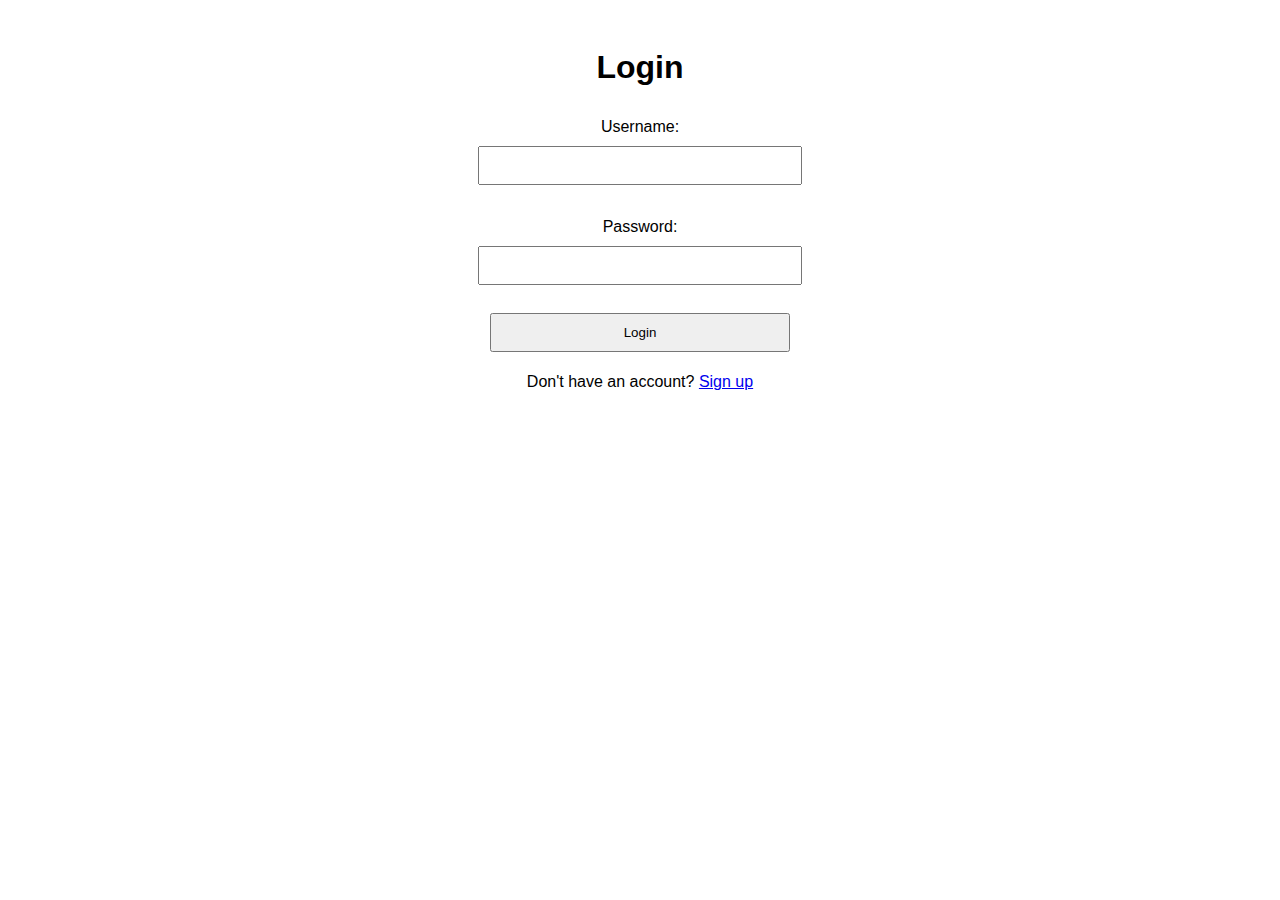
<file: index.html>
<!DOCTYPE html>
<html lang="en">
<head>
    <meta charset="UTF-8">
    <meta name="viewport" content="width=device-width, initial-scale=1.0">
    <title>Login</title>
    <link rel="stylesheet" href="styles.css">
</head>
<body>
    <div class="container">
        <h1>Login</h1>
        <form id="login-form">
            <label for="login-username">Username:</label>
            <input type="text" id="login-username" required>
            <br>
            <label for="login-password">Password:</label>
            <input type="password" id="login-password" required>
            <br>
            <button type="submit">Login</button>
        </form>
        <p>Don't have an account? <a href="signup.html">Sign up</a></p>
    </div>
    <script src="index.js"></script>
</body>
</html>
</file>
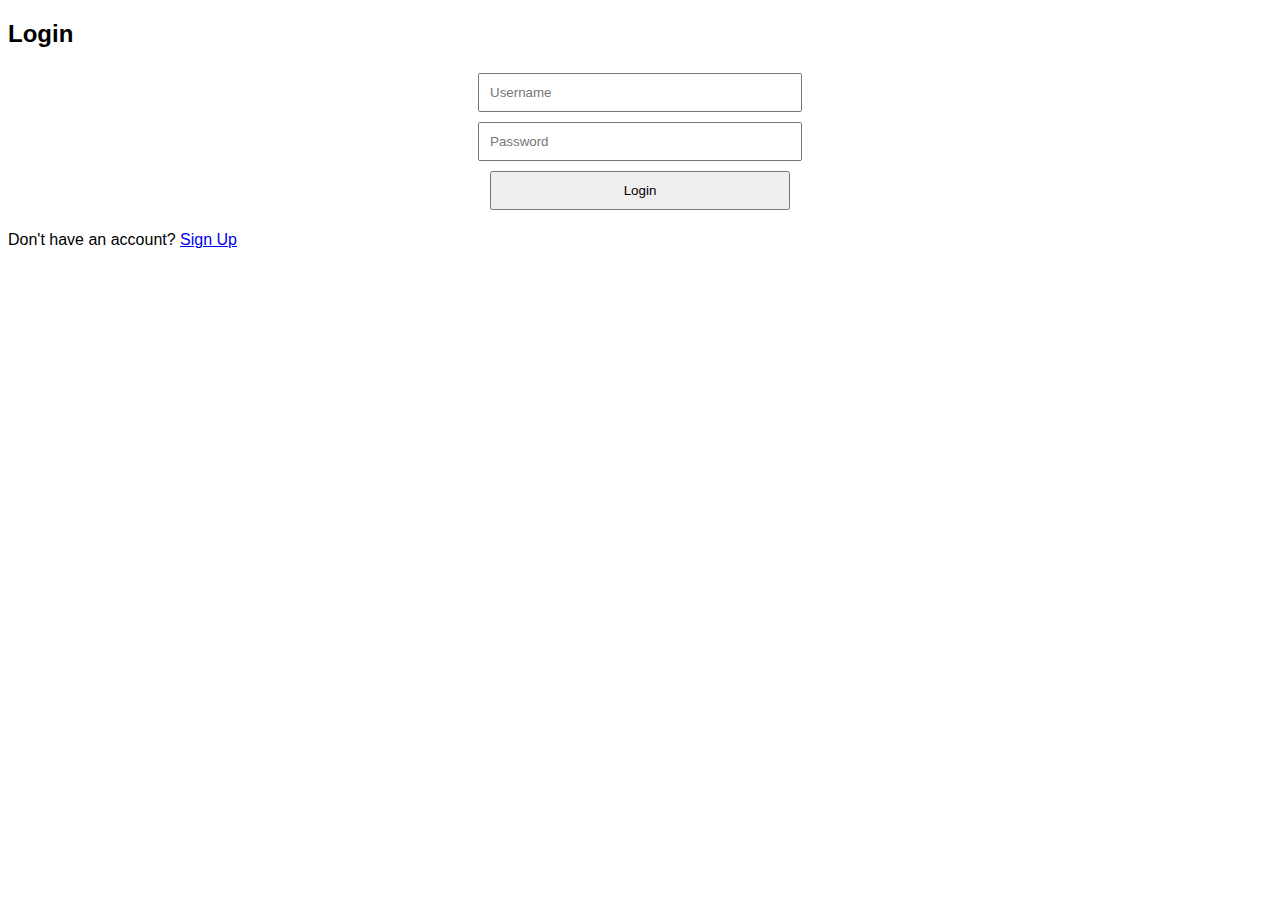
<file: login.html>
<!-- login -->
<!DOCTYPE html>
<html lang="en">
<head>
    <meta charset="UTF-8">
    <meta name="viewport" content="width=device-width, initial-scale=1.0">
    <title>Login</title>
    <link rel="stylesheet" href="styles.css">
</head>
<body>
    <section id="login">
        <h2>Login</h2>
        <form id="login-form">
            <input type="text" id="login-username" placeholder="Username" required>
            <input type="password" id="login-password" placeholder="Password" required>
            <button type="submit">Login</button>
        </form>
        <p>Don't have an account? <a href="signup.html">Sign Up</a></p>
    </section>
    <script src="index.js"></script>
</body>
</html>
</file>
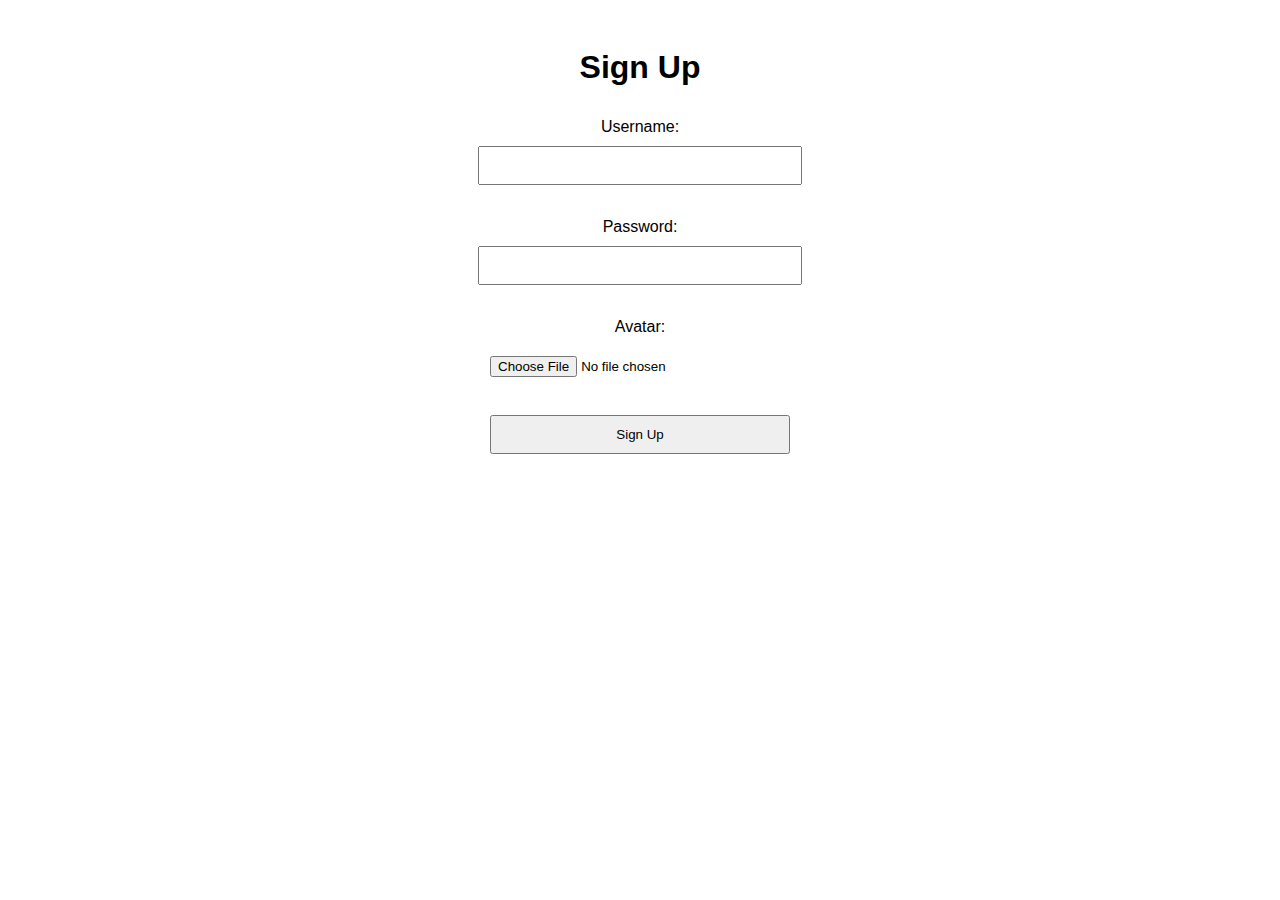
<file: signup.html>
<!DOCTYPE html>
<html lang="en">
<head>
    <meta charset="UTF-8">
    <meta name="viewport" content="width=device-width, initial-scale=1.0">
    <title>Sign Up</title>
    <link rel="stylesheet" href="styles.css">
</head>
<body>
    <div class="container">
        <h1>Sign Up</h1>
        <form id="signup-form">
            <label for="signup-username">Username:</label>
            <input type="text" id="signup-username" required>
            <br>
            <label for="signup-password">Password:</label>
            <input type="password" id="signup-password" required>
            <br>
            <label for="signup-avatar">Avatar:</label>
            <input type="file" id="signup-avatar" accept="image/*" required>
            <br>
            <button type="submit">Sign Up</button>
        </form>
    </div>
    <script src="index.js"></script>
</body>
</html>
</file>
<file: styles.css>
body {
    font-family: Arial, sans-serif;
}

nav {
    background-color: #333;
    color: white;
    padding: 10px;
}

nav ul {
    list-style-type: none;
    padding: 0;
    display: flex;
    justify-content: space-around;
}

nav ul li {
    display: inline;
}

nav ul li a {
    color: white;
    text-decoration: none;
    padding: 10px;
}

nav .task-counters {
    display: flex;
    justify-content: space-around;
}

nav .counter {
    margin-left: 10px;
    padding: 5px;
    border-radius: 50%;
    color: white;
    width: 30px;
    text-align: center;
}

.red {
    background-color: red;
}

.blue {
    background-color: blue;
}

.green {
    background-color: green;
}

.container {
    max-width: 600px;
    margin: 0 auto;
    padding: 20px;
    text-align: center;
}

form {
    display: flex;
    flex-direction: column;
    align-items: center;
}

form label {
    margin: 10px 0 5px;
}

form input, form textarea, form button {
    width: 100%;
    max-width: 300px;
    padding: 10px;
    margin: 5px 0;
}
</file>
